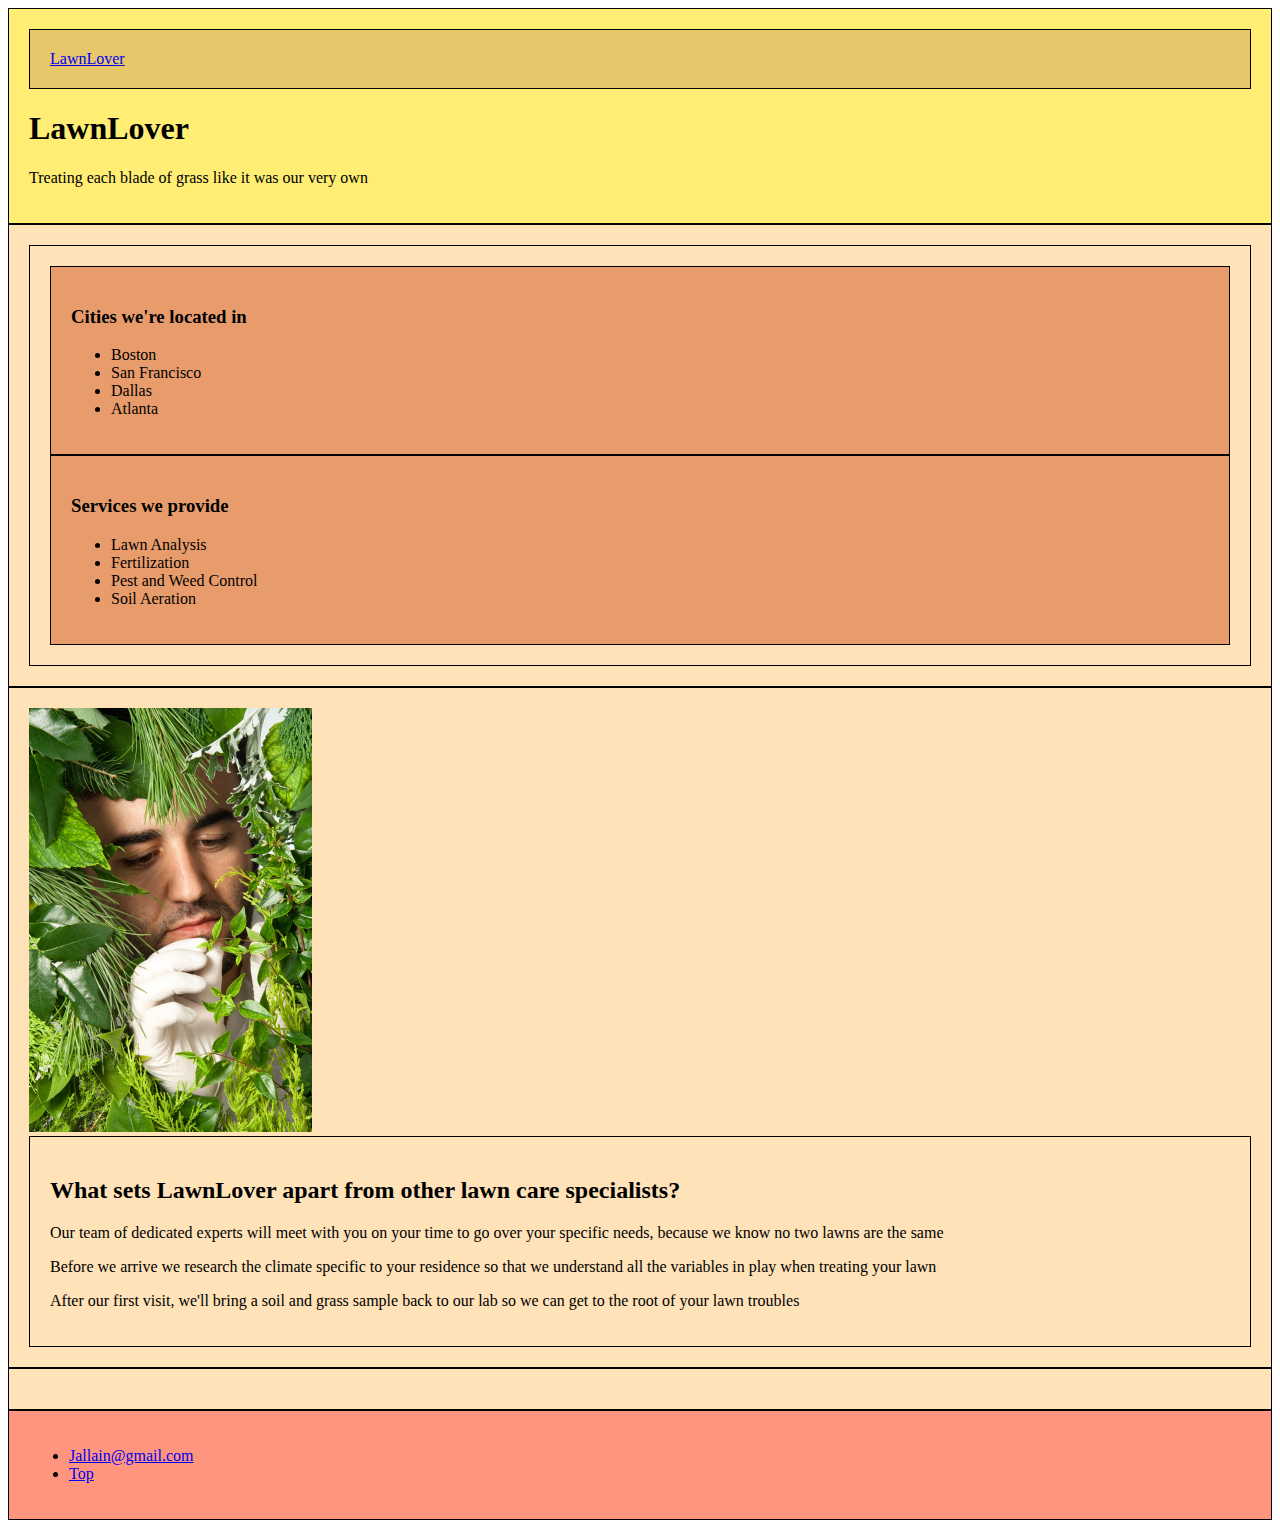
<file: unit_5/index.html>
<!DOCTYPE html>
<html>
<head>
	<link rel="stylesheet" type="text/css" href="css/style.css">
	<link href='https://fonts.googleapis.com/css?family=Pacifico' rel='stylesheet' type='text/css'>
	<link href='https://fonts.googleapis.com/css?family=Montserrat:400,700' rel='stylesheet' type='text/css'>
	<link href='https://fonts.googleapis.com/css?family=Cardo' rel='stylesheet' type='text/css'>	<title>LawnLover</title>
</head>
<body>
	<header title="Healthy Grass">
		<nav><a href="#">LawnLover</a></nav>
		<h1><span id="lawn">Lawn</span><span id="lover">Lover</span></h1>
		<p id="slogan">Treating each blade of grass like it was our very own</p>
	</header>
	<main>	
		<section id="container">
			<div id="articles">
				<article id="cities">
					<h3><span class="listhead">Cities we're located in</span></h3>
					<ul>
						<li>Boston</li>
						<li>San Francisco</li>
						<li>Dallas</li>
						<li>Atlanta</li>
					</ul>
				</article>
				<article id="services">
					<h3><span class="listhead">Services we provide</span></h3>
					<ul>
						<li>Lawn Analysis</li>
						<li>Fertilization</li>
						<li>Pest and Weed Control</li>
						<li>Soil Aeration</li>
					</ul>
				</article>
			</div>
		</section>
		<section id="difference">
			<img id="specialist" src="images/specialist.jpg" alt="lawn care specialist inspecting a leaf" title="Lawn Care Specialist">
			<div id="examples">				
				<h2>What sets LawnLover apart from other lawn care specialists?</h2>
				<p class="examples">Our team of dedicated experts will meet with you on your time to go over your specific needs, because we know no two lawns are the same</p>
				<p class="examples">Before we arrive we research the climate specific to your residence so that we understand all the variables in play when treating your lawn</p>
				<p class="examples">After our first visit, we'll bring a soil and grass sample back to our lab so we can get to the root of your lawn troubles</p>
			</div>	
		</section>
		<section id="contact">

		</section>
	</main>
	<footer>
		<ul id="footer">
			<li><a href="mailto:Jallain@gmail.com?Subject=Hi%20There" target="_top">Jallain@gmail.com</a></li>
			<li><a href="#"> Top</a></li>
		</ul>
	</footer>
</body>
</html>
</file>
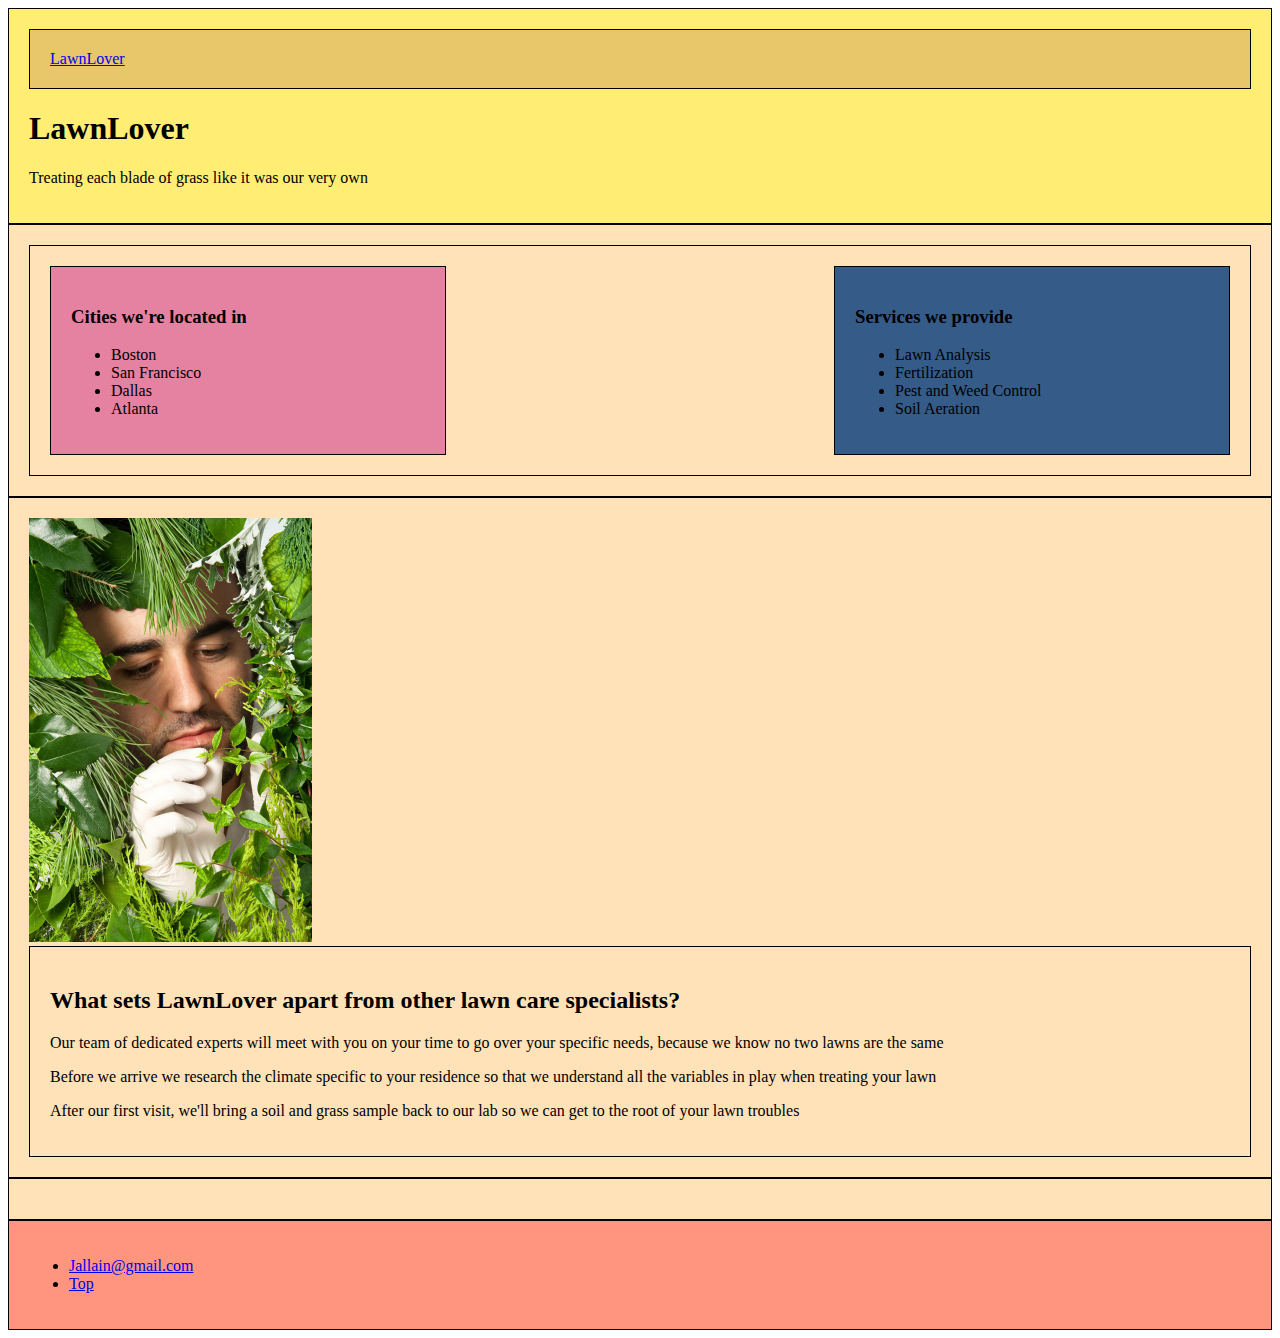
<file: unit_6/index.html>
<!DOCTYPE html>
<html>
<head>
	<link rel="stylesheet" type="text/css" href="css/style.css">
	<link href='https://fonts.googleapis.com/css?family=Pacifico' rel='stylesheet' type='text/css'>
	<link href='https://fonts.googleapis.com/css?family=Montserrat:400,700' rel='stylesheet' type='text/css'>
	<link href='https://fonts.googleapis.com/css?family=Cardo' rel='stylesheet' type='text/css'>	<title>LawnLover</title>
</head>
<body>
	<header title="Healthy Grass">
		<nav><a href="#">LawnLover</a></nav>
		<h1><span id="lawn">Lawn</span><span id="lover">Lover</span></h1>
		<p id="slogan">Treating each blade of grass like it was our very own</p>
	</header>
	<main>	
		<section id="container">
			<div id="two_column" class="clearfix">
				<article id="left">
					<h3><span class="listhead">Cities we're located in</span></h3>
					<ul>
						<li>Boston</li>
						<li>San Francisco</li>
						<li>Dallas</li>
						<li>Atlanta</li>
					</ul>
				</article>
				<article id="right">
					<h3><span class="listhead">Services we provide</span></h3>
					<ul>
						<li>Lawn Analysis</li>
						<li>Fertilization</li>
						<li>Pest and Weed Control</li>
						<li>Soil Aeration</li>
					</ul>
				</article>
			</div>
		</section>
		<section id="difference">
			<img id="specialist" src="images/specialist.jpg" alt="lawn care specialist inspecting a leaf" title="Lawn Care Specialist">
			<div id="examples">				
				<h2>What sets LawnLover apart from other lawn care specialists?</h2>
				<p class="examples">Our team of dedicated experts will meet with you on your time to go over your specific needs, because we know no two lawns are the same</p>
				<p class="examples">Before we arrive we research the climate specific to your residence so that we understand all the variables in play when treating your lawn</p>
				<p class="examples">After our first visit, we'll bring a soil and grass sample back to our lab so we can get to the root of your lawn troubles</p>
			</div>	
		</section>
		<section id="contact">

		</section>
	</main>
	<footer>
		<ul id="footer">
			<li><a href="mailto:Jallain@gmail.com?Subject=Hi%20There" target="_top">Jallain@gmail.com</a></li>
			<li><a href="#"> Top</a></li>
		</ul>
	</footer>
</body>
</html>
</file>
<file: unit_5/css/style.css>
header {
	background-color: #FFED74;
	border: 1px solid black;
	padding: 20px;
}

nav {
	background-color: #e8c66a;
	border: 1px solid black;
	padding: 20px;
}

article {
	background-color: #e89c6c;
	border: 1px solid black;
	padding: 20px;
}

footer {
	background-color: #ff957e;
	border: 1px solid black;
	padding: 20px;
}

div, section {
	background-color: #ffe2b8;
	border: 1px solid black;
	padding: 20px;
}/*

* {
	margin: 0 auto;
	border: 0 auto;
}

html, body {
	height: 100%;
	width: 100%;
}

nav {
	height: 35px;
	background: rgba(0,0,0,.9);
	padding: 5px 0 2px 8px;
}

header nav a {
	color: #007b0c;
	font-family: Pacifico;
	text-decoration: none;
}

#footer li a:visited, nav a:visited {
	color: #007b0c;
}

#footer li a:hover, nav a:hover {
	color: white;
	font-size:16.5px;
}

#footer li a:active, nav a:active {
	color: #007B0C;
}

header {
	background-image: url("C:/Users/user/Desktop/jordanallain.github.io/unit_4/images/lawn.jpg");
	background-size: cover;
	background-repeat: no-repeat;
	background-position: center center;
	height: 750px;
}

#lawn {
	border: solid 8px white;
	border-right: 0px;
	font-weight: bold;
	font-family: 'Montserrat';
}

#lover {
	border: solid 12px white;
	border-left: 0px;
	padding-right: .09em;
	font-weight: bold;
	font-family: 'Montserrat';
}

h1, header p {
	text-align: center;
	color: #fff;
}

#slogan {
	font-family: Montserrat, Helvetica, Arial, sans-serif;
	font-size: 20px;
	padding-top: 3em;
	font-weight: bolder;
	letter-spacing: .2em;
	word-spacing: .1em;
}

h1 {
	font-family: Helvetica, Arial, sans-serif;
	padding-top: 150px;
	font-size: 75px;
}

header p {
	font-family: Montserrat;
}

main {
	background: black;
}

#container {
	padding-bottom: 50px;
	display: inline-block;
	width: 100%;
	margin-top: 25px;
}

#articles {
	width: 800px;
	margin: 0 auto;
}

h3 {
	text-transform: uppercase;
	color: white;
	font-family: Montserrat, Helvetica, sans-serif;
	text-align: center;
}

.listhead {
	border: solid white 2px;
	padding: 0 4px;
	margin: 0 auto
}

#services ul, #cities ul {
	list-style: none;
	text-align: center;
	padding-top: 20px;
}

#services ul li, #cities ul li {
	padding-top: .5em;
	bottom-margin: 5em;
	color: white;
	line-height: 1.3em;
	font-family: Cardo;
}

#services {
	width: 400px;
	float: right;
}

#cities {
	width: 400px;
	float: left;
}

#difference {
	height: 360px;
	color: white;
	font-family: 'Montserrat';
	text-align: center;
	padding-top: 50px;
	background: linear-gradient(45deg, #1b4c0d, #007B0C);
	background-size: cover;
	padding-left: 50px;
}

#difference p {
	line-height: 2em;
}

#specialist {
	border-radius: 50%;
	position: center;
	float: left;
	height: auto;
	width: auto;
	max-height: 300px;
}

#examples {
	height: 350px;
	width: 600px;
	float: right;
	padding-right: 25em;
}

.examples {
	padding-top: 2em;
	font-family: inherit;
	font-style: italic;
	text-align: center;
}

#footer {
	list-style: none;
	margin-left: -35px;
}

#footer li{
	display: inline;
	padding: 0 15px 0 0;
}

#footer li a {
	text-decoration: none;
	color: #007B0C;
	font-family: Pacifico;
}

footer {
	background-color: black;
	height: 35px;
}*/
</file>
<file: unit_6/css/style.css>
header {
	background-color: #FFED74;
	border: 1px solid black;
	padding: 20px;
}

nav {
	background-color: #e8c66a;
	border: 1px solid black;
	padding: 20px;
}

article {
	background-color: #e89c6c;
	border: 1px solid black;
	padding: 20px;
}

footer {
	background-color: #ff957e;
	border: 1px solid black;
	padding: 20px;
}

div, section {
	background-color: #ffe2b8;
	border: 1px solid black;
	padding: 20px;
}

#two-column {
	background-color: #ffb7cf;
	border: 1px black solid;
	padding: 20px;
}

#left {
	background-color: #e582a2;
	border: 1px solid black;
	padding: 20px;
	float: left;
	width: 30%;
}

#right {
	background-color: #355b88;
	border: 1px solid black;
	padding: 20px;
	float: right;
	width: 30%;
}

.clearfix:after {
	visibility: hidden;
	display: block;
	font-size: 0;
	content: " ";
	clear: both;
	height: 0;
}
/*

* {
	margin: 0 auto;
	border: 0 auto;
}

html, body {
	height: 100%;
	width: 100%;
}

nav {
	height: 35px;
	background: rgba(0,0,0,.9);
	padding: 5px 0 2px 8px;
}

header nav a {
	color: #007b0c;
	font-family: Pacifico;
	text-decoration: none;
}

#footer li a:visited, nav a:visited {
	color: #007b0c;
}

#footer li a:hover, nav a:hover {
	color: white;
	font-size:16.5px;
}

#footer li a:active, nav a:active {
	color: #007B0C;
}

header {
	background-image: url("C:/Users/user/Desktop/jordanallain.github.io/unit_4/images/lawn.jpg");
	background-size: cover;
	background-repeat: no-repeat;
	background-position: center center;
	height: 750px;
}

#lawn {
	border: solid 8px white;
	border-right: 0px;
	font-weight: bold;
	font-family: 'Montserrat';
}

#lover {
	border: solid 12px white;
	border-left: 0px;
	padding-right: .09em;
	font-weight: bold;
	font-family: 'Montserrat';
}

h1, header p {
	text-align: center;
	color: #fff;
}

#slogan {
	font-family: Montserrat, Helvetica, Arial, sans-serif;
	font-size: 20px;
	padding-top: 3em;
	font-weight: bolder;
	letter-spacing: .2em;
	word-spacing: .1em;
}

h1 {
	font-family: Helvetica, Arial, sans-serif;
	padding-top: 150px;
	font-size: 75px;
}

header p {
	font-family: Montserrat;
}

main {
	background: black;
}

#container {
	padding-bottom: 50px;
	display: inline-block;
	width: 100%;
	margin-top: 25px;
}

#articles {
	width: 800px;
	margin: 0 auto;
}

h3 {
	text-transform: uppercase;
	color: white;
	font-family: Montserrat, Helvetica, sans-serif;
	text-align: center;
}

.listhead {
	border: solid white 2px;
	padding: 0 4px;
	margin: 0 auto
}

#services ul, #cities ul {
	list-style: none;
	text-align: center;
	padding-top: 20px;
}

#services ul li, #cities ul li {
	padding-top: .5em;
	bottom-margin: 5em;
	color: white;
	line-height: 1.3em;
	font-family: Cardo;
}

#services {
	width: 400px;
	float: right;
}

#cities {
	width: 400px;
	float: left;
}

#difference {
	height: 360px;
	color: white;
	font-family: 'Montserrat';
	text-align: center;
	padding-top: 50px;
	background: linear-gradient(45deg, #1b4c0d, #007B0C);
	background-size: cover;
	padding-left: 50px;
}

#difference p {
	line-height: 2em;
}

#specialist {
	border-radius: 50%;
	position: center;
	float: left;
	height: auto;
	width: auto;
	max-height: 300px;
}

#examples {
	height: 350px;
	width: 600px;
	float: right;
	padding-right: 25em;
}

.examples {
	padding-top: 2em;
	font-family: inherit;
	font-style: italic;
	text-align: center;
}

#footer {
	list-style: none;
	margin-left: -35px;
}

#footer li{
	display: inline;
	padding: 0 15px 0 0;
}

#footer li a {
	text-decoration: none;
	color: #007B0C;
	font-family: Pacifico;
}

footer {
	background-color: black;
	height: 35px;
}*/
</file>
